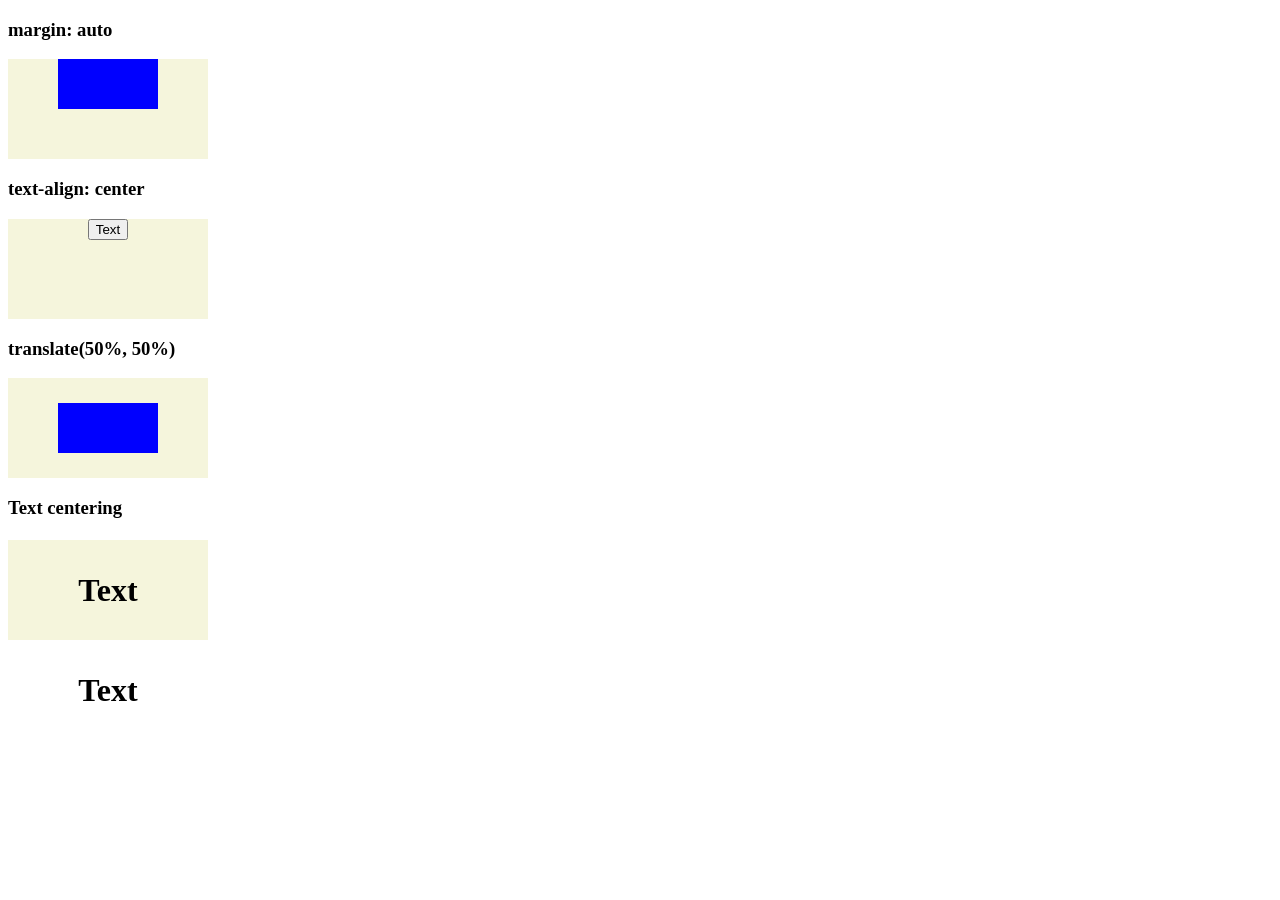
<file: css-collection/alignment.html>
<!DOCTYPE html>
<html lang="en">
  <head>
    <meta charset="UTF-8" />
    <meta name="viewport" content="width=device-width, initial-scale=1.0" />
    <title>Document</title>
    <style>
      .box {
        width: 200px;
        height: 100px;
        background-color: beige;
      }

      .inner {
        width: 50%;
        height: 50%;
        background-color: blue;
      }

      .inner1 {
        margin: auto;
      }

      .box2 {
        text-align: center;
      }

      .inner3 {
        transform: translate(50%, 50%);
      }

      .box4 h1 {
        text-align: center;
        line-height: 100px;
      }
    </style>
  </head>
  <body>
    <h3>margin: auto</h3>
    <div class="box box1">
      <div class="inner inner1"></div>
    </div>
    <h3>text-align: center</h3>
    <div class="box box2">
      <button>Text</button>
    </div>
    <h3>translate(50%, 50%)</h3>
    <div class="box box3">
      <div class="inner inner3"></div>
    </div>
    <h3>Text centering</h3>
    <div class="box box4">
      <h1>Text<br />Text</h1>
    </div>
  </body>
</html>
</file>
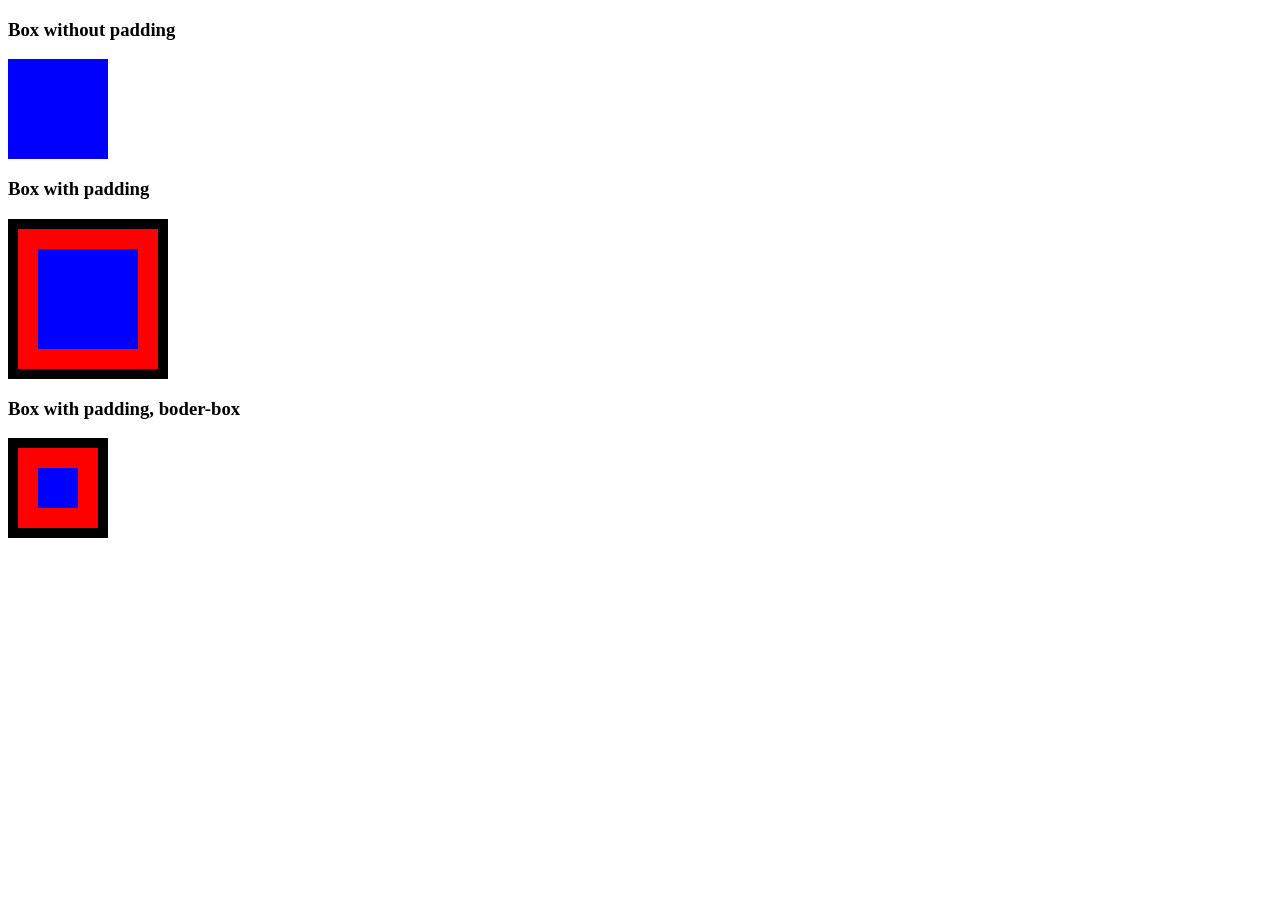
<file: css-collection/box-sizing.html>
<!DOCTYPE html>
<html lang="en">
  <head>
    <meta charset="UTF-8" />
    <meta name="viewport" content="width=device-width, initial-scale=1.0" />
    <title>Document</title>
    <!-- https://developer.mozilla.org/en-US/docs/Web/CSS/box-sizing -->
    <style>
      .box {
        width: 100px;
        height: 100px;
        background-color: red;
      }
      .inner {
        width: 100%;
        height: 100%;
        background-color: blue;
      }
      .box2{
        padding:20px;
        box-sizing: content-box;
        border:10px solid;
      }

      .box3{
        padding:20px;
        box-sizing: border-box;
        border:10px solid;
      }
      
    </style>
  </head>
  <body>
    <h3>Box without padding</h3>
    <div class="box box1">
      <div class="inner"></div>
    </div>

    <h3>Box with padding</h3>
    <div class="box box2">
      <div class="inner"></div>
    </div>

    <h3>Box with padding, boder-box</h3>
    <div class="box box3">
      <div class="inner"></div>
    </div>
  </body>
</html>
</file>
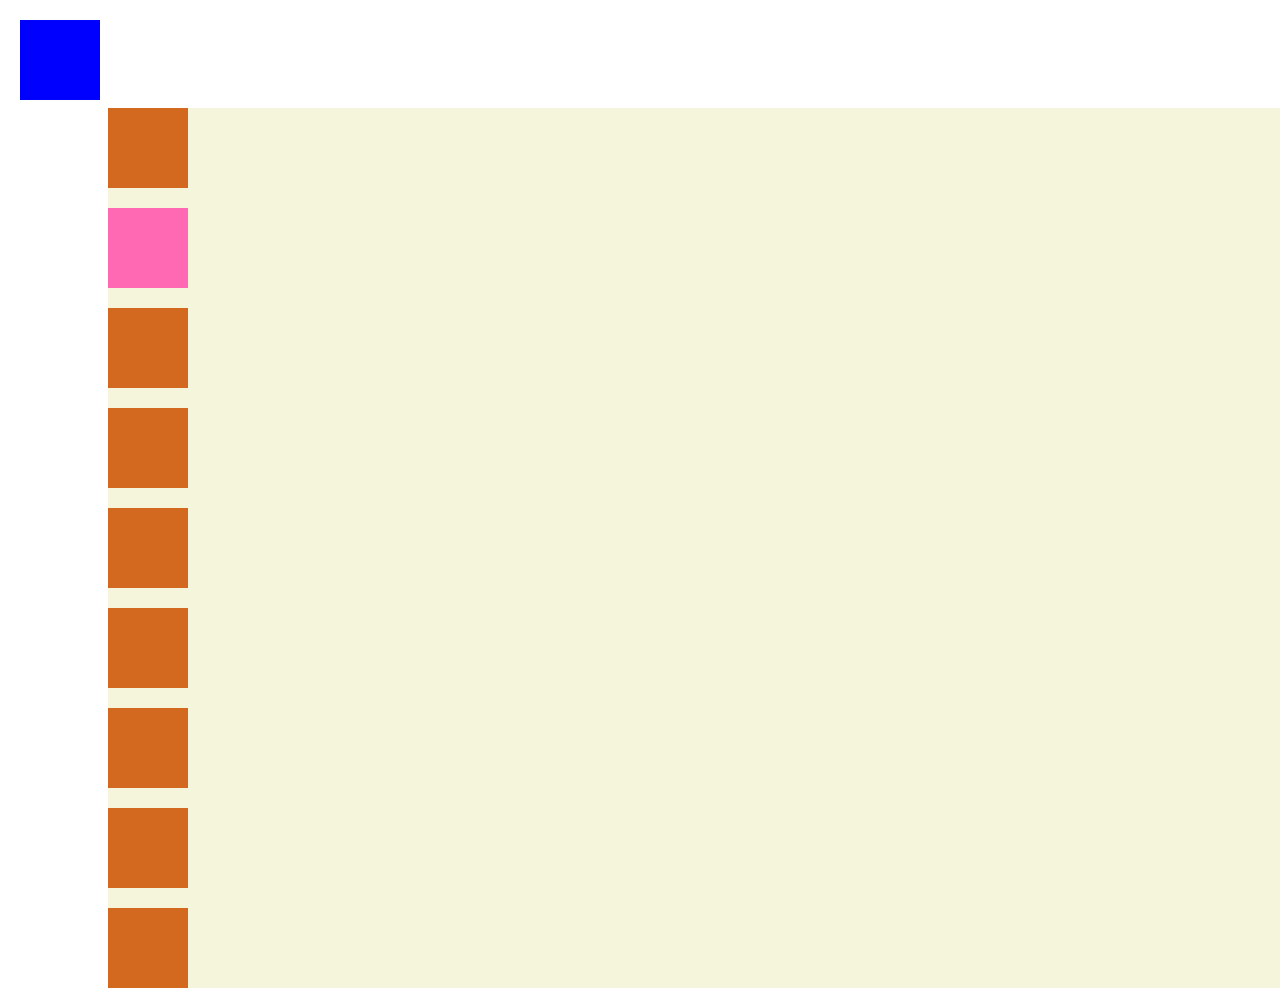
<file: css-collection/position-sticky.html>
<!DOCTYPE html>
<html lang="en">
  <head>
    <meta charset="UTF-8" />
    <meta name="viewport" content="width=device-width, initial-scale=1.0" />
    <title>Document</title>
    <!-- https://developer.mozilla.org/en-US/docs/Web/CSS/position-->
    <!-- https://developer.mozilla.org/en-US/docs/Web/CSS/Containing_Block -->
    <style>
      .container {
        position: relative;
        top: 100px;
        left: 100px;
        background-color: beige;
      }

      .box {
        width: 80px;
        height: 80px;
        margin-bottom: 20px;
        background-color: chocolate;
      }

      .box2 {
        background-color: hotpink;
        position: sticky;
        top: 20px;
        left: 20px;
      }

      .box3 {
        background-color: blue;
        position: fixed;
        top: 20px;
        left: 20px;
      }
    </style>
  </head>
  <body>
    <div class="container">
      <div class="box box1"></div>
      <div class="box box2"></div>
      <div class="box box3"></div>
      <div class="box box4"></div>
      <div class="box box5"></div>
      <div class="box box6"></div>
      <div class="box box7"></div>
      <div class="box box8"></div>
      <div class="box box9"></div>
      <div class="box box10"></div>
    </div>
  </body>
</html>
</file>
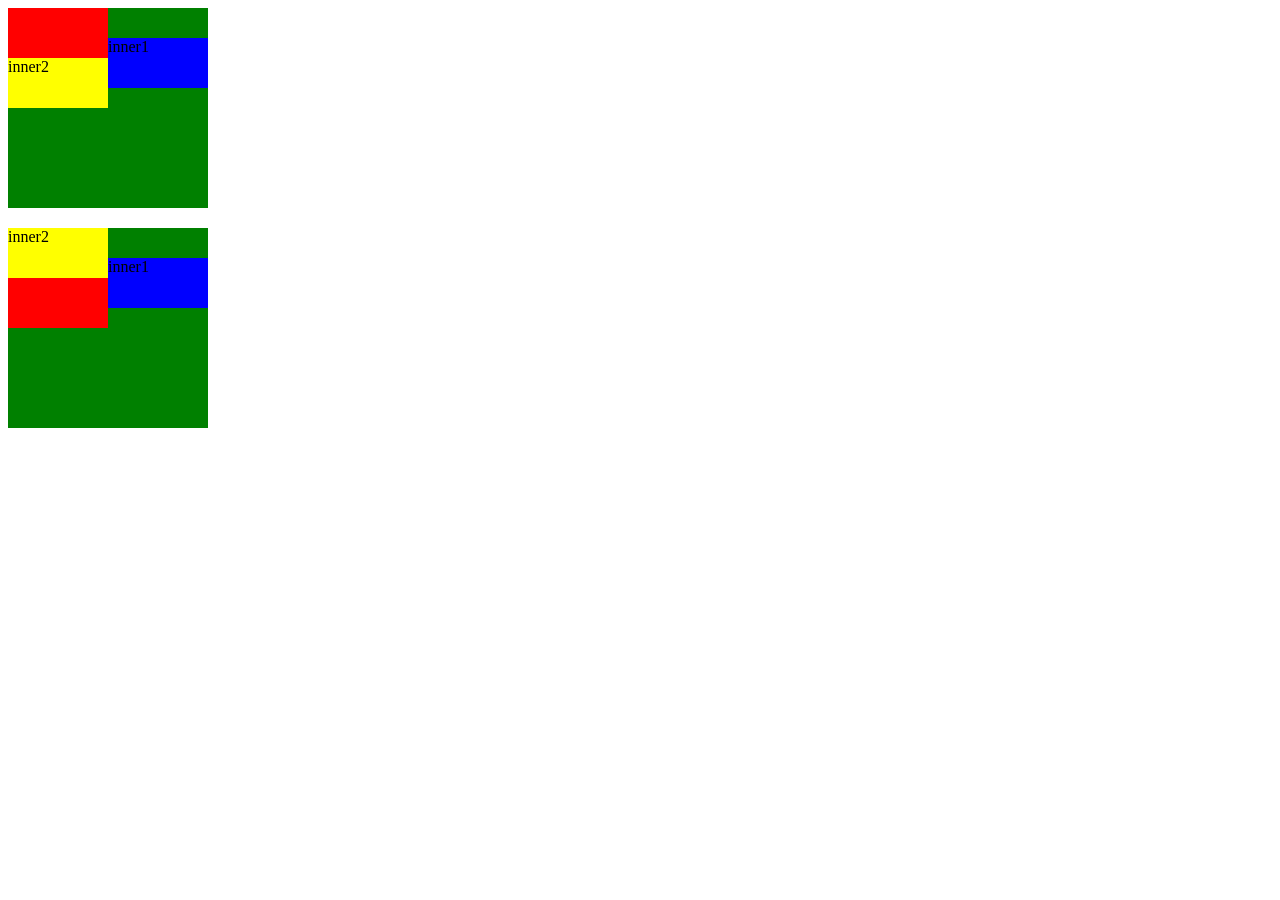
<file: css-collection/position.html>
<!DOCTYPE html>
<html lang="en">
  <head>
    <meta charset="UTF-8" />
    <meta name="viewport" content="width=device-width, initial-scale=1.0" />
    <title>Document</title>
    <!-- https://developer.mozilla.org/en-US/docs/Web/CSS/position -->
    <!-- https://developer.mozilla.org/en-US/docs/Web/CSS/Containing_Block -->
    <style>
      .outer {
        width: 200px;
        height: 200px;
        margin-bottom: 20px;
        background-color: green;
      }
      .box {
        width: 100px;
        height: 100px;
        background-color: red;
        position: relative;
      }
      .inner {
        width: 100%;
        height: 50%;
      }
      .inner1 {
        background-color: blue;
      }
      .inner2 {
        background-color: yellow;
      }

      .box1 .inner1 {
        position: relative;
        top: 30px;
        left: 100px;
      }

      .box2 .inner1 {
        position: absolute;
        top: 30px;
        left: 100px;
      }
    </style>
  </head>
  <body>
    <div class="outer">
      <div class="box box1">
        <div class="inner inner1">inner1</div>
        <div class="inner inner2">inner2</div>
      </div>
    </div>
    <div class="outer">
      <div class="box box2">
        <div class="inner inner1">inner1</div>
        <div class="inner inner2">inner2</div>
      </div>
    </div>
  </body>
</html>
</file>
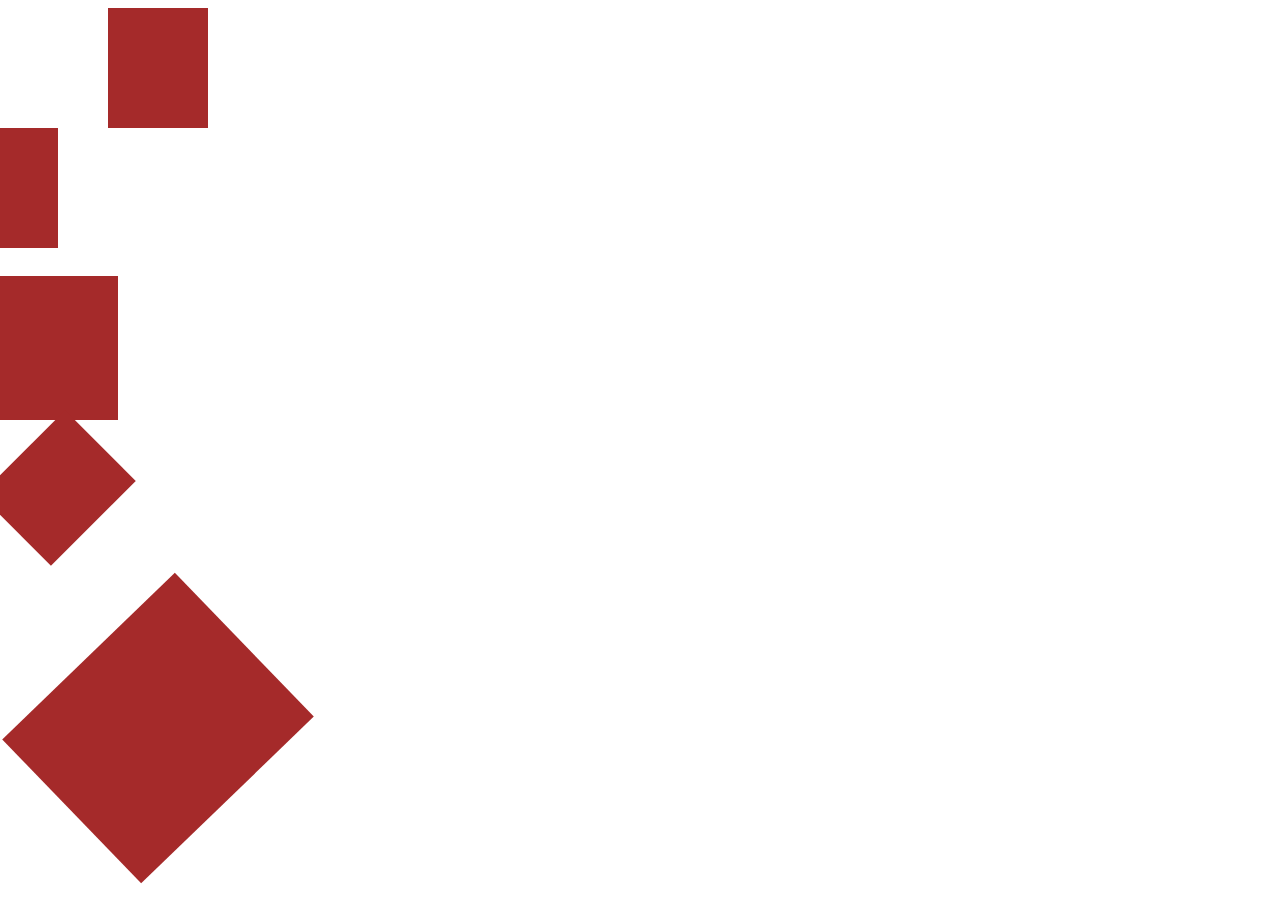
<file: css-collection/transform.html>
<!DOCTYPE html>
<html lang="en">
  <head>
    <meta charset="UTF-8" />
    <meta name="viewport" content="width=device-width, initial-scale=1.0" />
    <title>Document</title>
    <!-- https://developer.mozilla.org/en-US/docs/Web/CSS/transform -->
    <style>
      .box {
        width: 100px;
        height: 120px;
        background-color: brown;
        margin-bottom: 20px;
      }

      .box1 {
        transform: translateX(100px);
      }

      .box2 {
        transform: translate(-50px, -20px);
      }

      .box3 {
        transform: scale(1.2);
      }

      .box4 {
        transform: rotate(45deg);
      }

      .box5 {
        transform: translate(100px, 100px) scale(2) rotate(46deg);
      }
    </style>
  </head>
  <body>
    <div class="box box1"></div>
    <div class="box box2"></div>
    <div class="box box3"></div>
    <div class="box box4"></div>
    <div class="box box5"></div>
  </body>
</html>
</file>
